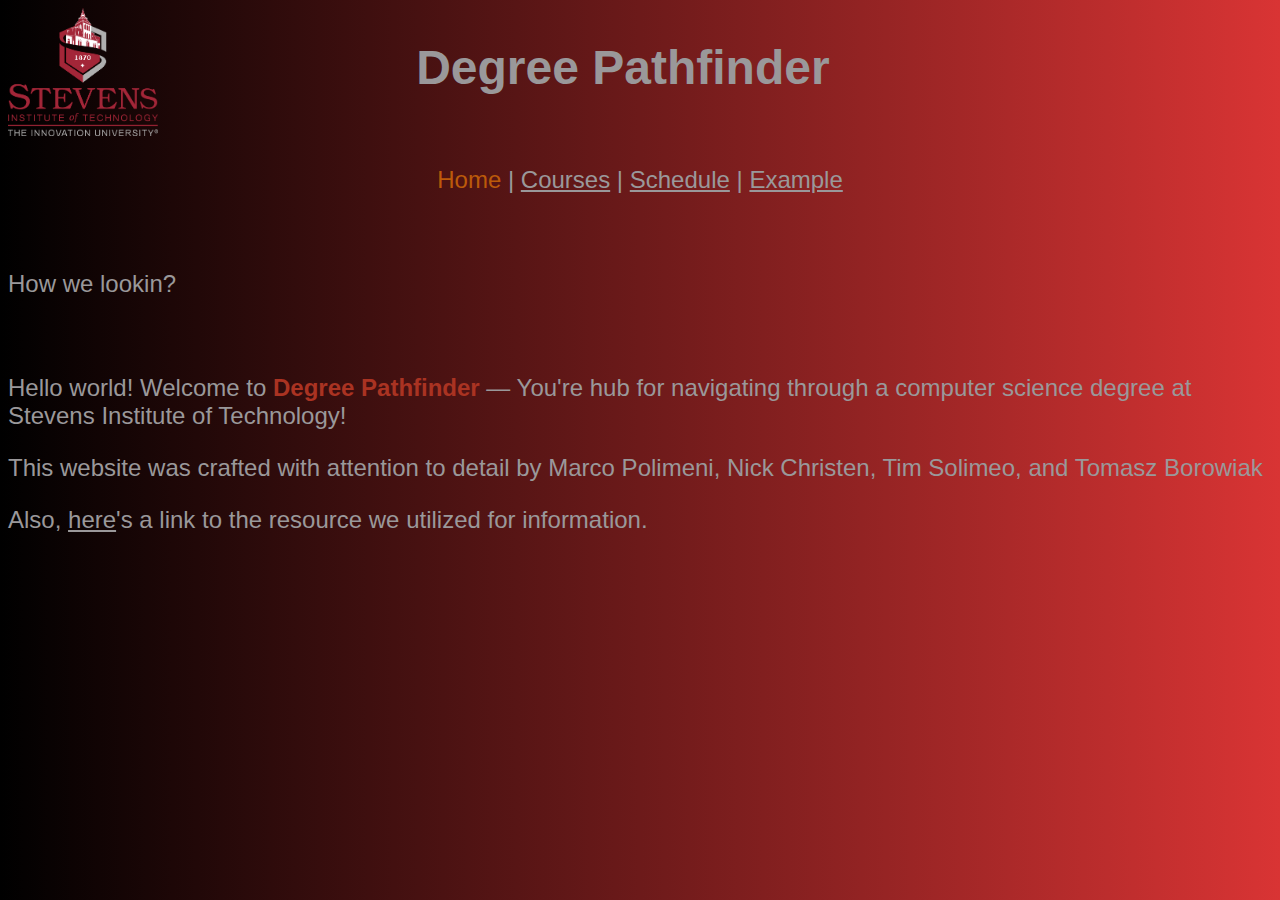
<file: index.html>
<!DOCTYPE html>
<html lang="en">
    <head>
        <meta charset="utf-8" name="viewport" content="width=device-width, initial-scale=1.0"/>
        <title>Degree Pathfinder</title>
        <link rel="stylesheet" href="styles.css">
    </head>
    <body>
        <header>
            <a href="index.html"><img src="images/Stevens_Logo.png" id="logo"/></a>
            <h1>Degree Pathfinder</h1>
        </header>
        <nav>
            <p><span>Home</span> | <a href="classes.html">Courses</a> |
                    <a href="schedule.html">Schedule</a> | <a href="examples.html">Example</a></p>            
        </nav>
        
        

    </br>

        <p>How we lookin?</p>

    </br>

        <article>
            <p>Hello world! Welcome to 
                <b>Degree Pathfinder</b> — 
                You're hub for navigating through a computer science degree at Stevens Institute of Technology!</p>
            <p>This website was crafted with attention to detail by 
                Marco Polimeni, Nick Christen, Tim Solimeo, and Tomasz Borowiak</p>
            
            <p>Also, <a href="https://www.srcit.stevens.edu/wiki/index.php/Undergraduate" target="_blank">here</a>'s 
                a link to the resource we utilized for information.</p>
            
        </article>

    </body>
</html>
</file>
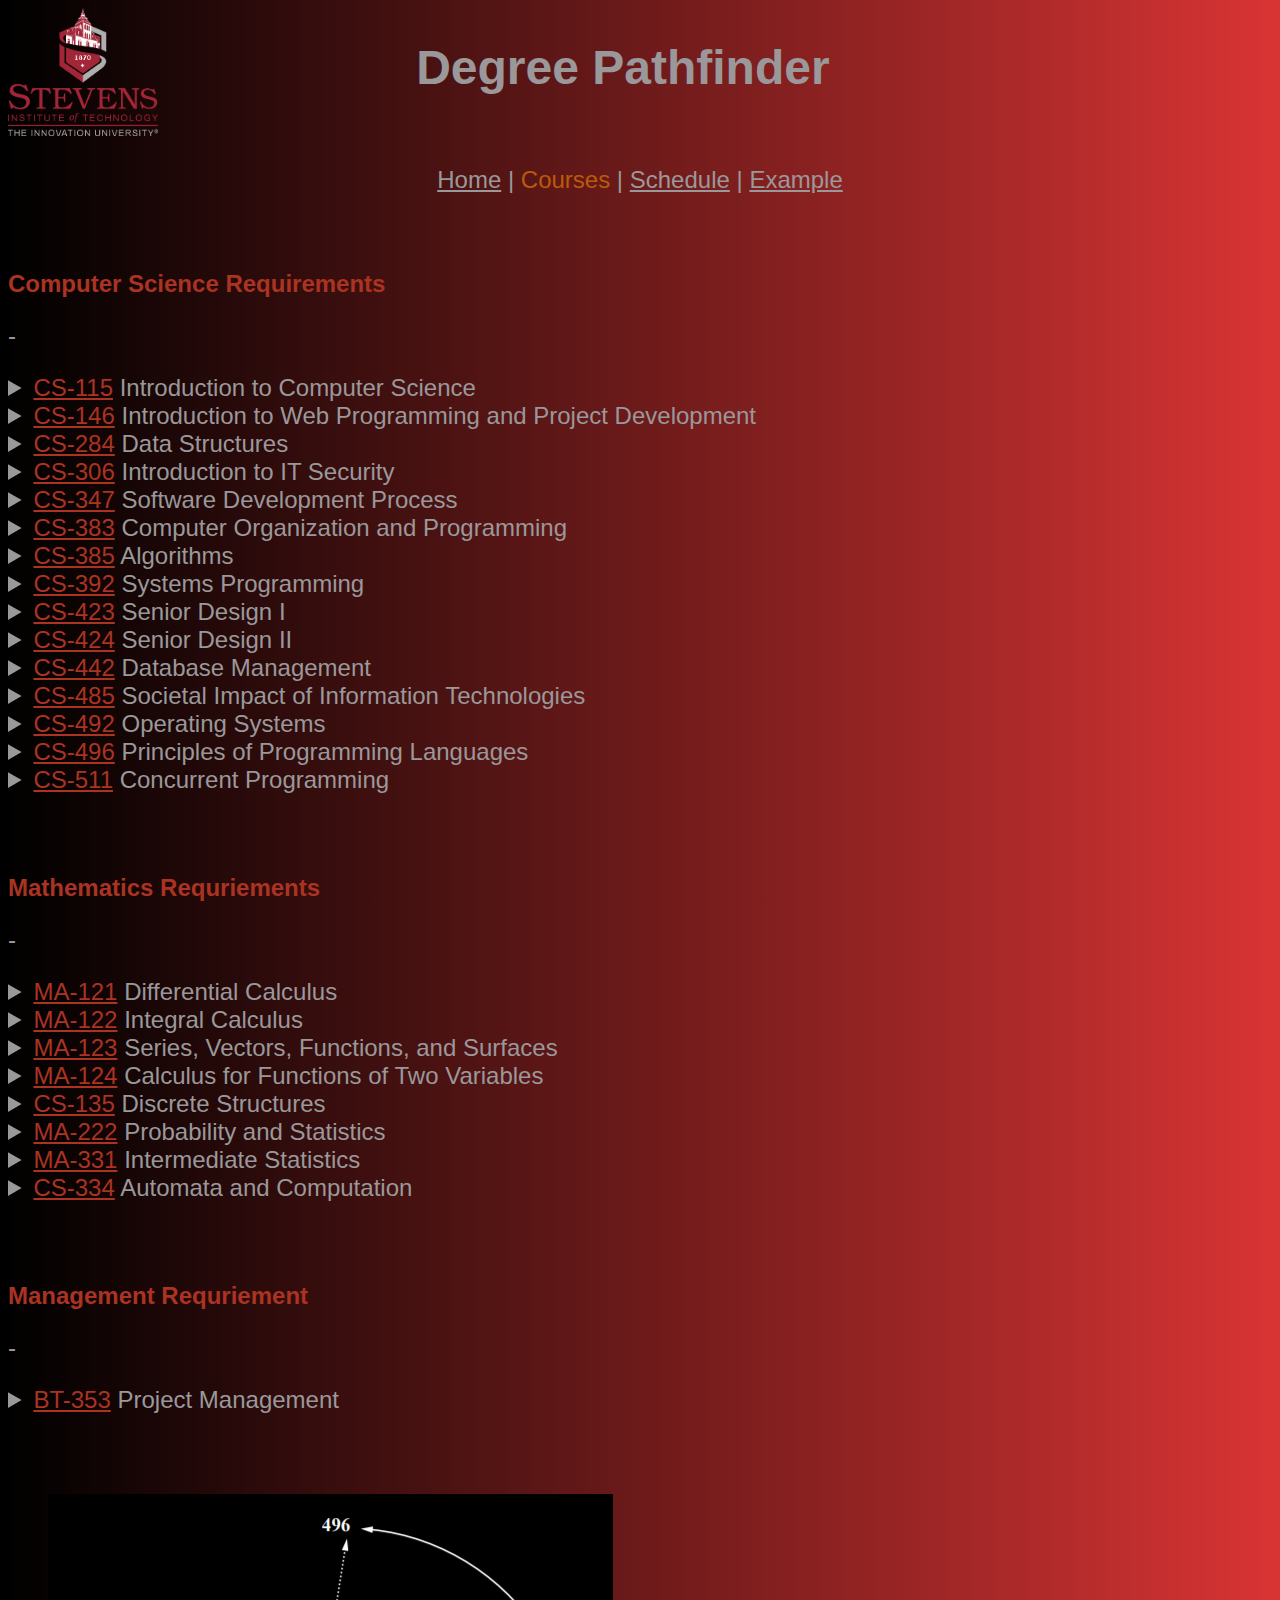
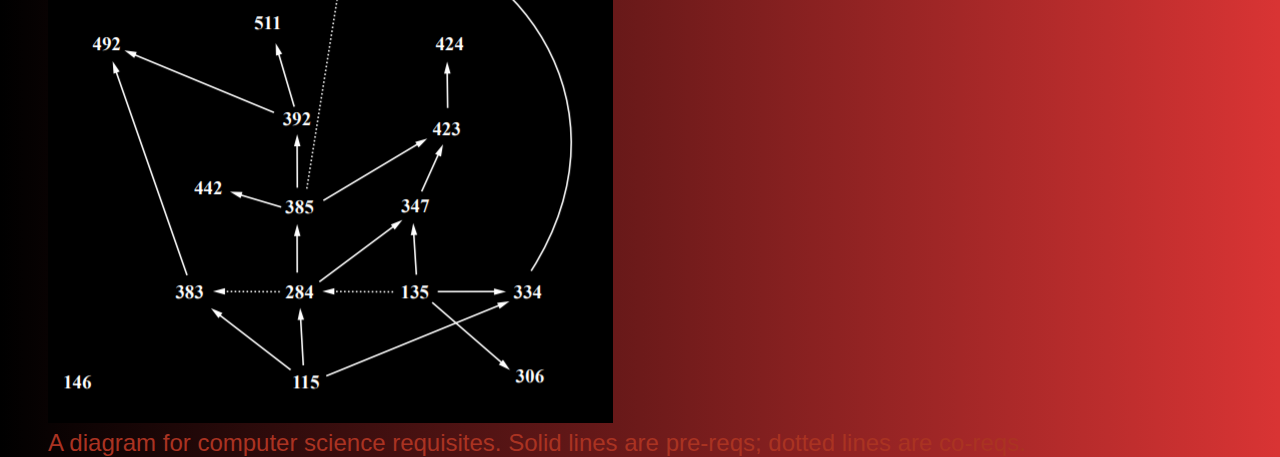
<file: classes.html>
<!DOCTYPE html>
<html lang="en">
    <head>
        <meta charset="utf-8" content="width=device-width, initial-scale=1.0"/>
        <title>Degree Pathfinder</title>
        <link rel="stylesheet" href="styles.css">
    </head>
    <body>
        <header>
            <a href="index.html"><img src="images/Stevens_Logo.png" id="logo"/></a>
            <h1>Degree Pathfinder</h1>
        </header>
        <nav>
            <p><a href="index.html">Home</a> | <span>Courses</span> |
                    <a href="schedule.html">Schedule</a> | <a href="examples.html">Example</a></p>
        </nav>
        
        
    </br>

        <p><b>Computer Science Requirements</b></p>
        <p>-</p>
        <details>
            <summary><u>CS-115</u> Introduction to Computer Science</summary>
            <p>No prerequisites</p>
        </details>
        <details>
            <summary><u>CS-146</u> Introduction to Web Programming and Project Development</summary>
            <p>No prerequisites</p>
        </details>
        <details>
            <summary><u>CS-284</u> Data Structures</summary>
            <p>Prerequisites: <u>CS-115</u></p>
            <p>Corequisites: <u>CS-135</u></p>
        </details>
        <details>
            <summary><u>CS-306</u> Introduction to IT Security</summary>
            <p>Prerequisites: <u>CS-135</u></p>
        </details>
        <details>
            <summary><u>CS-347</u> Software Development Process</summary>
            <p>Prerequisites: <u>CS-135</u> , <u>CS-284</u></p>
        </details>
        <details>
            <summary><u>CS-383</u> Computer Organization and Programming</summary>
            <p>Corequisites: <u>CS-284</u></p>
        </details>
        <details>
            <summary><u>CS-385</u> Algorithms</summary>
            <p>Prerequisites: <u>CS-284</u></p>
        </details>
        <details>
            <summary><u>CS-392</u> Systems Programming</summary>
            <p>Prerequisites: <u>CS-385</u></p>
        </details>
        <details>
            <summary><u>CS-423</u> Senior Design I</summary>
            <p>Prerequisites: <u>CS-347</u> , <u>CS-385</u></p>
        </details>
        <details>
            <summary><u>CS-424</u> Senior Design II</summary>
            <p>Prerequisites: <u>CS-423</u></p>
        </details>
        <details>
            <summary><u>CS-442</u> Database Management</summary>
            <p>Prerequisites: <u>CS-385</u></p>
        </details>
        <details>
            <summary><u>CS-485</u> Societal Impact of Information Technologies</summary>
            <p>No prerequisites</p>
        </details>
        <details>
            <summary><u>CS-492</u> Operating Systems</summary>
            <p>Prerequisites: <u>CS-383</u> , <u>CS-392</u></p>
        </details>
        <details>
            <summary><u>CS-496</u> Principles of Programming Languages</summary>
            <p>Prerequisites: <u>CS-334</u></p>
            <p>Corequisites: <u>CS-385</u></p>
        </details>
        <details>
            <summary><u>CS-511</u> Concurrent Programming</summary>
            <p>Prerequisites: <u>CS-392</u></p>
        </details>

    </br>
    </br>

        <p><b>Mathematics Requriements</b></p>
        <p>-</p>
        <details>
            <summary><u>MA-121</u> Differential Calculus</summary>
            <p>No prerequisites</p>
        </details>
        <details>
            <summary><u>MA-122</u> Integral Calculus</summary>
            <p>Prerequisites: <u>MA-121</u></p>
        </details>
        <details>
            <summary><u>MA-123</u> Series, Vectors, Functions, and Surfaces</summary>
            <p>Prerequisites: <u>MA-122</u></p>
        </details>
        <details>
            <summary><u>MA-124</u> Calculus for Functions of Two Variables</summary>
            <p>Prerequisites: <u>MA-123</u></p>
        </details>
        <details>
            <summary><u>CS-135</u> Discrete Structures</summary>
            <p>No prerequisites</p>
        </details>
        <details>
            <summary><u>MA-222</u> Probability and Statistics</summary>
            <p>Prequisites: <u>MA-124</u></p>
        </details>
        <details>
            <summary><u>MA-331</u> Intermediate Statistics</summary>
            <p>Prerequisites: <u>MA-222</u></p>
        </details>
        <details>
            <summary><u>CS-334</u> Automata and Computation</summary>
            <p>Prerequisites: <u>CS-115</u> , <u>CS-135</u></p>
        </details>

    </br>
    </br>

        <p><b>Management Requriement</b></p>
        <p>-</p>
        <details>
            <summary><u>BT-353</u> Project Management</summary>
            <p>No prerequisites</p>
        </details>

    </br>
    </br>

        <figure>
            <img src="images/Pre-Reqs.PNG">
            <figcaption>A diagram for computer science requisites. Solid lines are pre-reqs; dotted lines are co-reqs.</figcaption>
        </figure>
    </body>
</html>
</file>
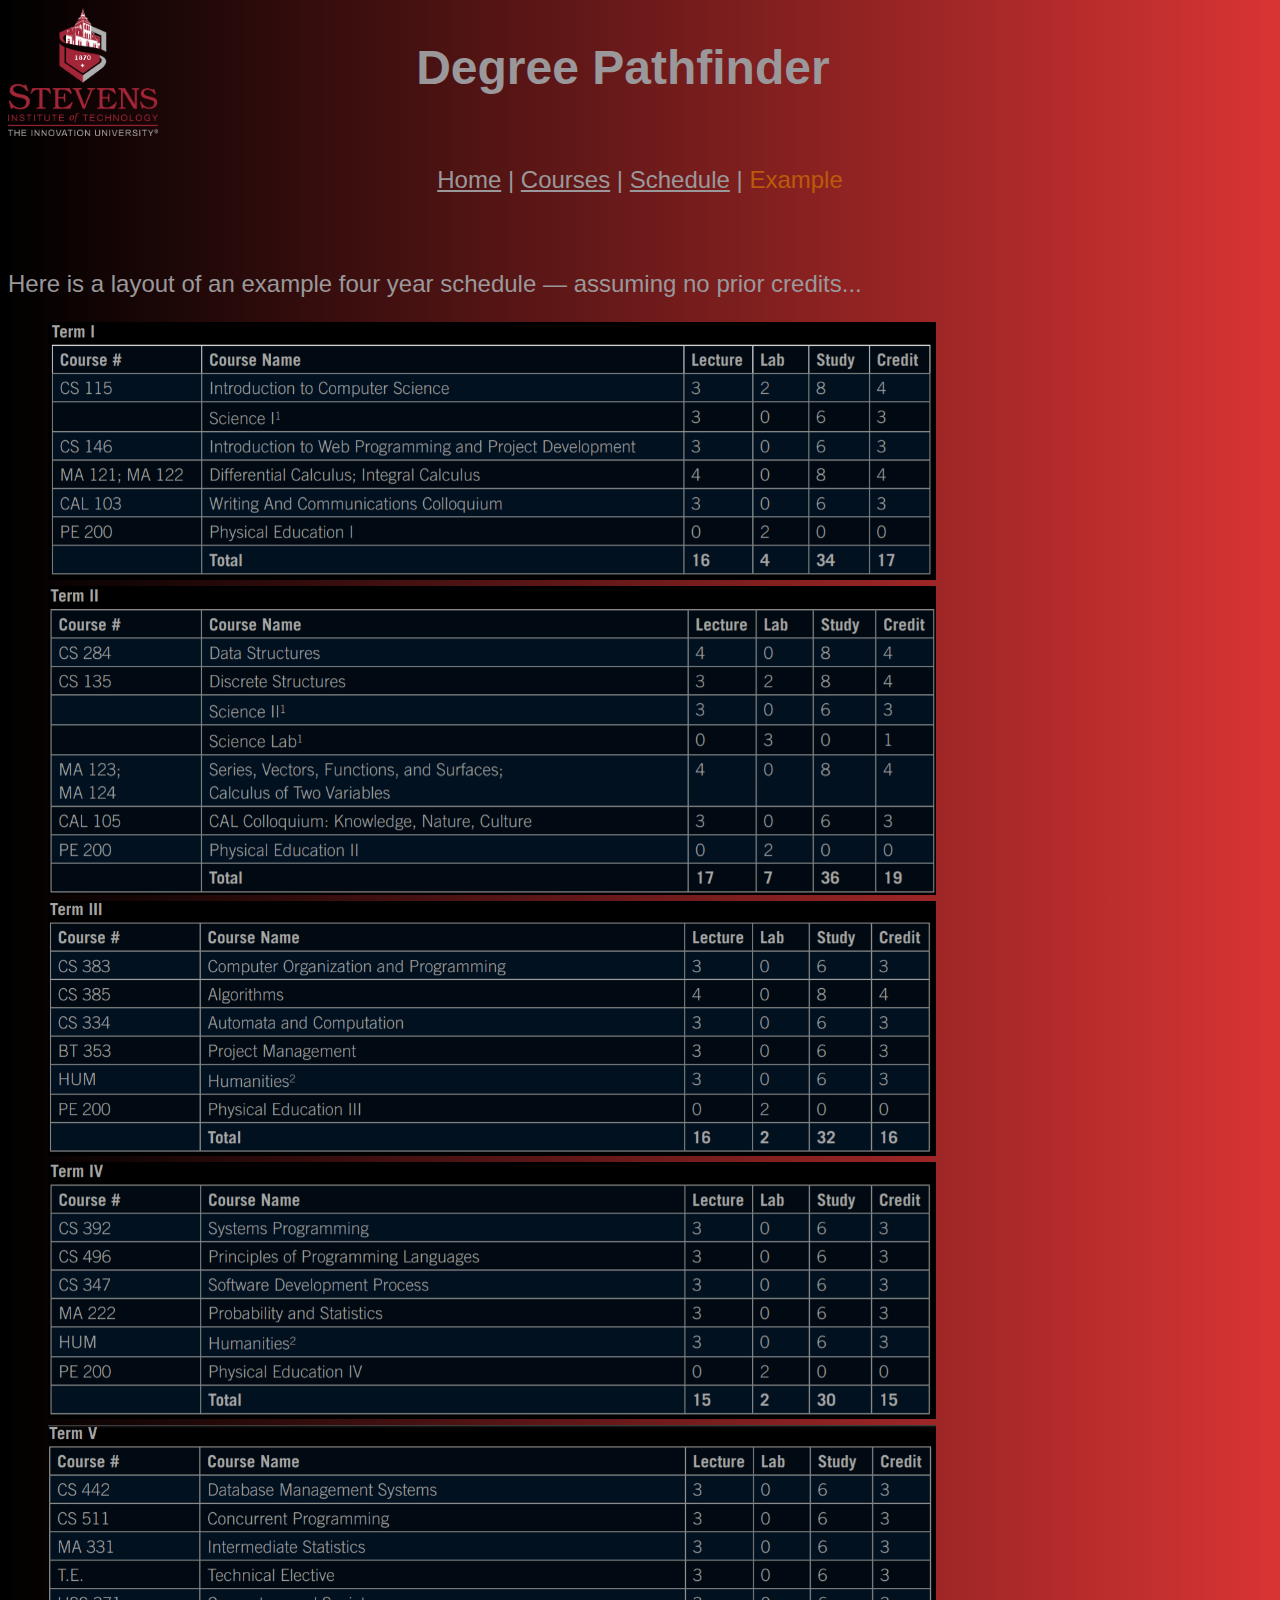
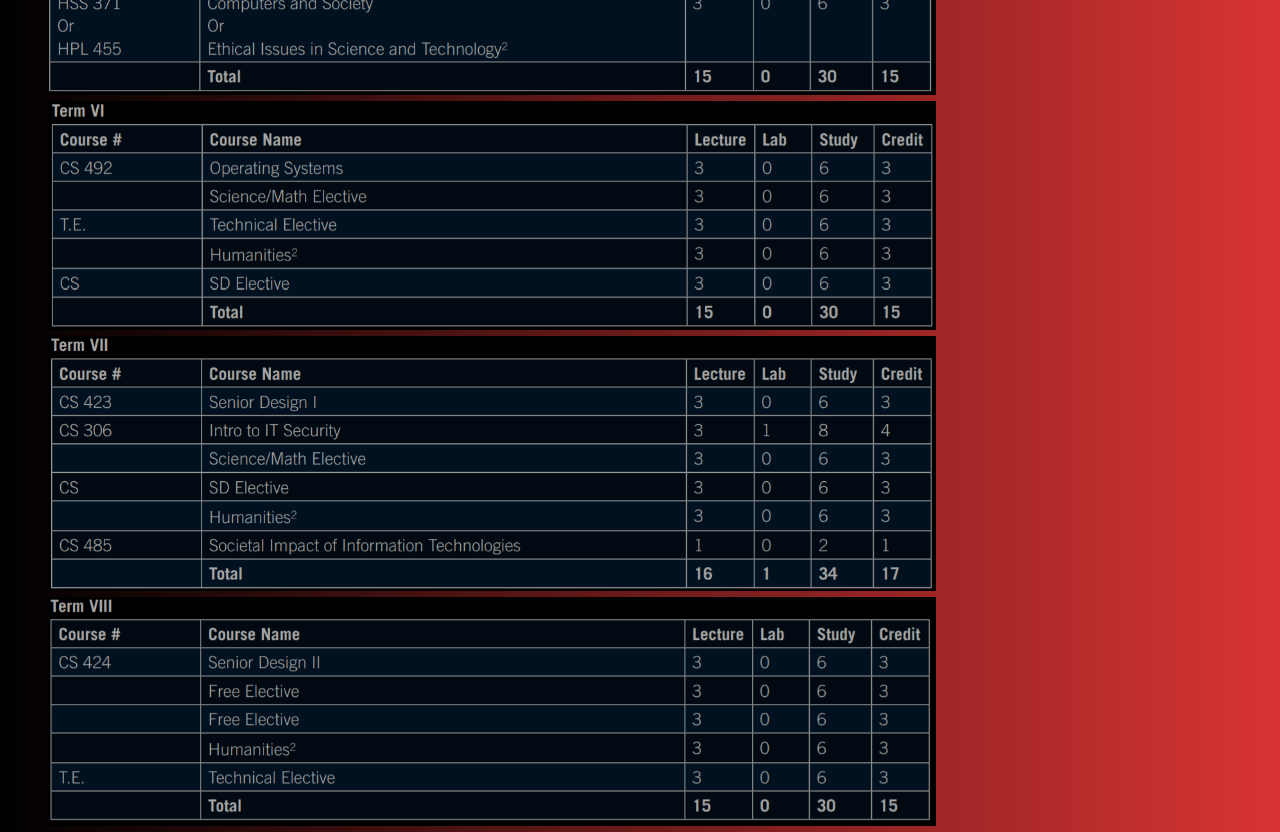
<file: examples.html>
<!DOCTYPE html>
<html lang="en">
    <head>
        <meta charset="utf-8" content="width=device-width, initial-scale=1.0"/>
        <title>Degree Pathfinder</title>
        <link rel="stylesheet" href="styles.css">
    </head>
    <body incr="Yes">
        <header>
            <a href="index.html"><img src="images/Stevens_Logo.png" id="logo"/></a>
            <h1>Degree Pathfinder</h1>
        </header>
        <nav>
            <p><a href="index.html">Home</a> | <a href="classes.html">Courses</a> |
                    <a href="schedule.html">Schedule</a> | <span>Example</span></p>            
        </nav>
        
    </br>

    <article>
        <p>Here is a layout of an example four year schedule — assuming no prior credits...</p>
    </article>

    <figure zooming="Yes">
        <img src="images/Term1.PNG" width="75%">
        <img src="images/Term2.PNG" width="75%">
        <img src="images/Term3.PNG" width="75%">
        <img src="images/Term4.PNG" width="75%">
        <img src="images/Term5.PNG" width="75%">
        <img src="images/Term6.PNG" width="75%">
        <img src="images/Term7.PNG" width="75%">
        <img src="images/Term8.PNG" width="75%">
    </figure>
    </body>
</html>
</file>
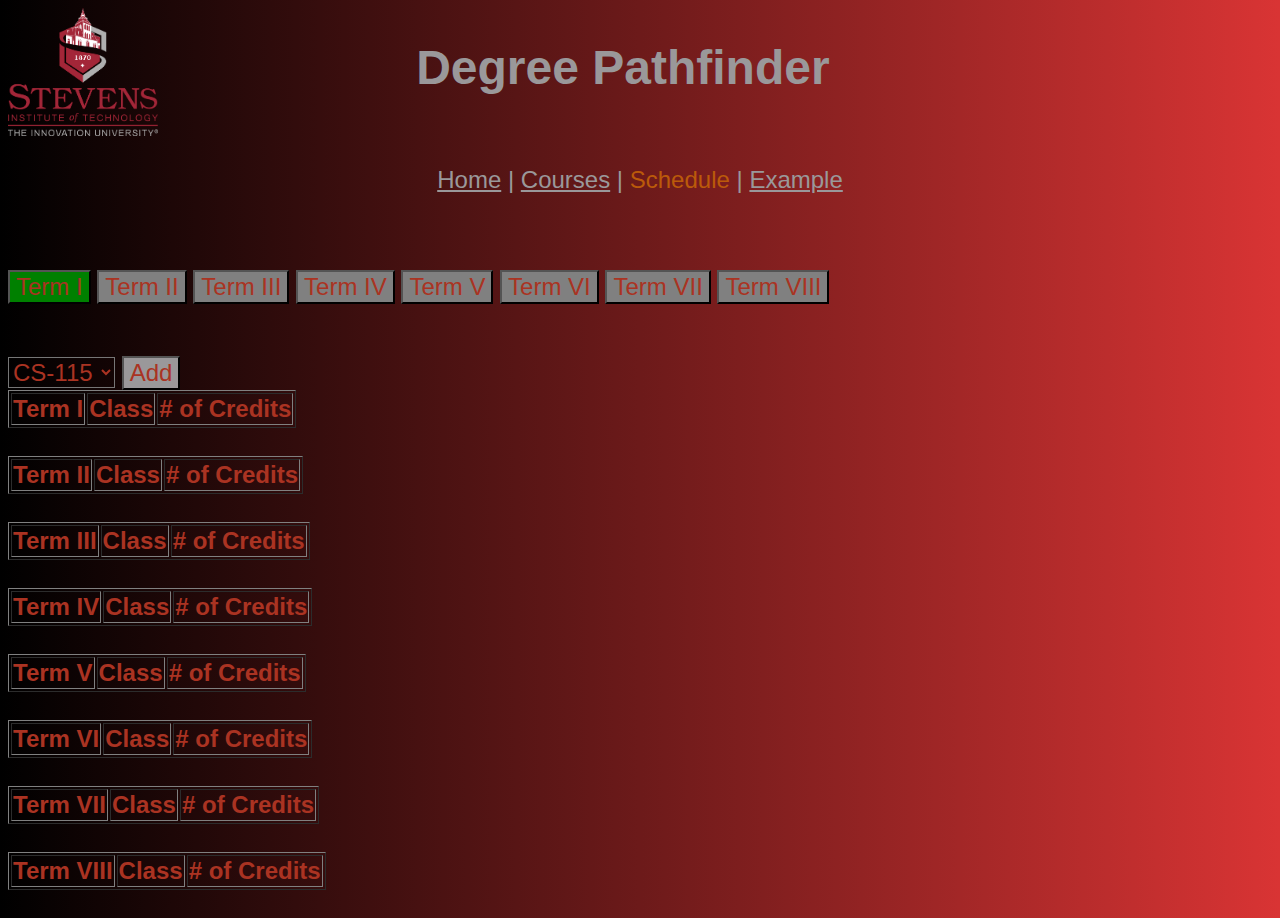
<file: schedule.html>
<!DOCTYPE html>
<html lang="en">
    <head>
        <meta charset="utf-8" content="width=device-width, initial-scale=4.0"/>
        <title>Degree Pathfinder</title>
        <link rel="stylesheet" href="styles.css">
        <script src="schedScript.js" defer></script>
    </head>
    <body incr="Yes">
        <header>
            <a href="index.html"><img src="images/Stevens_Logo.png" id="logo"/></a>
            <h1>Degree Pathfinder</h1>
        </header>
        <nav>
            <p><a href="index.html">Home</a> | <a href="classes.html">Courses</a> |
                <span>Schedule</span> | <a href="examples.html">Example</a></p>
        </nav>

        

    </br>

        <p><button id="1" type="button">Term I</button>
            <button id="2" type="button">Term II</button>
            <button id="3" type="button">Term III</button>
            <button id="4" type="button">Term IV</button>
            <button id="5" type="button">Term V</button>
            <button id="6" type="button">Term VI</button>
            <button id="7" type="button">Term VII</button>
            <button id="8" type="button">Term VIII</button></p>

    </br>

        <select id="selector">
            <option value="115">CS-115</option>
            <option value="146">CS-146</option>
            <option value="284">CS-284</option>
            <option value="306">CS-306</option>
            <option value="347">CS-347</option>
            <option value="383">CS-383</option>
            <option value="385">CS-385</option>
            <option value="392">CS-392</option>
            <option value="423">CS-423</option>
            <option value="424">CS-424</option>
            <option value="442">CS-442</option>
            <option value="485">CS-485</option>
            <option value="492">CS-492</option>
            <option value="496">CS-496</option>
            <option value="511">CS-511</option>
            <option value="135">CS-135</option>
            <option value="334">CS-334</option>
            <option value="121">MA-121</option>
            <option value="122">MA-122</option>
            <option value="123">MA-123</option>
            <option value="124">MA-124</option>
            <option value="222">MA-222</option>
            <option value="331">MA-331</option>
            <option value="353">BT-353</option>
        </select>
        <button id="add" type="button">Add</button>


        <table id="term1" border="1">
            <thead>
                <tr>
                    <th>    Term I  </th>
                    <th>    Class   </th>
                    <th># of Credits</th>
                </tr>
            </thead>
            <tbody></tbody>
        </table>
    </br>
        <table id="term2" border="1">
            <thead>
                <tr>
                    <th>    Term II  </th>
                    <th>    Class   </th>
                    <th># of Credits</th>
                </tr>
            </thead>
            <tbody></tbody>
        </table>  
    </br>
            <table id="term3" border="1">
                <thead>
                    <tr>
                        <th>    Term III  </th>
                        <th>    Class   </th>
                        <th># of Credits</th>
                    </tr>
                </thead>
                <tbody></tbody>
            </table> 
    </br>
        <table id="term4" border="1">
            <thead>
                <tr>
                    <th>    Term IV  </th>
                    <th>    Class   </th>
                    <th># of Credits</th>
                </tr>
            </thead>
            <tbody></tbody>
        </table> 
    </br>
        <table id="term5" border="1">
            <thead>
                <tr>
                    <th>    Term V  </th>
                    <th>    Class   </th>
                    <th># of Credits</th>
                </tr>
            </thead>
            <tbody></tbody>
        </table> 
    </br>
        <table id="term6" border="1">
            <thead>
                <tr>
                    <th>    Term VI  </th>
                    <th>    Class   </th>
                    <th># of Credits</th>
                </tr>
            </thead>
            <tbody></tbody>
        </table> 
    </br>
        <table id="term7" border="1">
            <thead>
                <tr>
                    <th>    Term VII  </th>
                    <th>    Class   </th>
                    <th># of Credits</th>
                </tr>
            </thead>
            <tbody></tbody>
        </table> 
    </br>
        <table id="term8" border="1">
            <thead>
                <tr>
                    <th>    Term VIII  </th>
                    <th>    Class   </th>
                    <th># of Credits</th>
                </tr>
            </thead>
            <tbody></tbody>
        </table>
    </br> 

    </body>
</html>
</file>
<file: styles.css>
*{
    box-sizing: border-box;
    background-color: transparent;
    color: #A32;
    font-family: 'Franklin Gothic Medium', 'Arial Narrow', Arial, sans-serif;
    font-size: 18pt;
}

html{
    height: 100%;
    -webkit-background-size: cover;
    background-size: cover;
    background: black;
    background-repeat:no-repeat;
    background: -webkit-linear-gradient( to right, #000000, #d93434);
    background: linear-gradient( to right, #000000, #d93434);
}

header{
    display: flex;
    flex-direction: row;
    justify-content: space-between;
    padding-right: 35%;
}

header h1{
    font-size: 2rem;
    color: #9A989A;
}

nav{
    text-align: center;
    font-size: 1.5rem;
}

#logo{
    width: 150px;
}

span{
    color:rgb(187, 90, 10);
}

p{
    color: #9A989A;
}

a{
    color: #9A989A;
}

summary{
    color: #9A989A;
}

details>p{
    color: #9A989A;
}

button{
    background-color: #9A989A;
    border-color: black;
}

@media only screen and (min-device-width: 999px){

}

@media only screen and (min-device-width: 499px) and (max-device-width: 998px){
    header{
        padding-right: 0%;
    }
}

@media only screen and (max-device-width: 498px){
    [incr]{
        zoom: 2;
    }

    figure img{
        width: 100%;
        display: block;
    }

    [zooming]{
        zoom: .25;
    }
}
</file>
